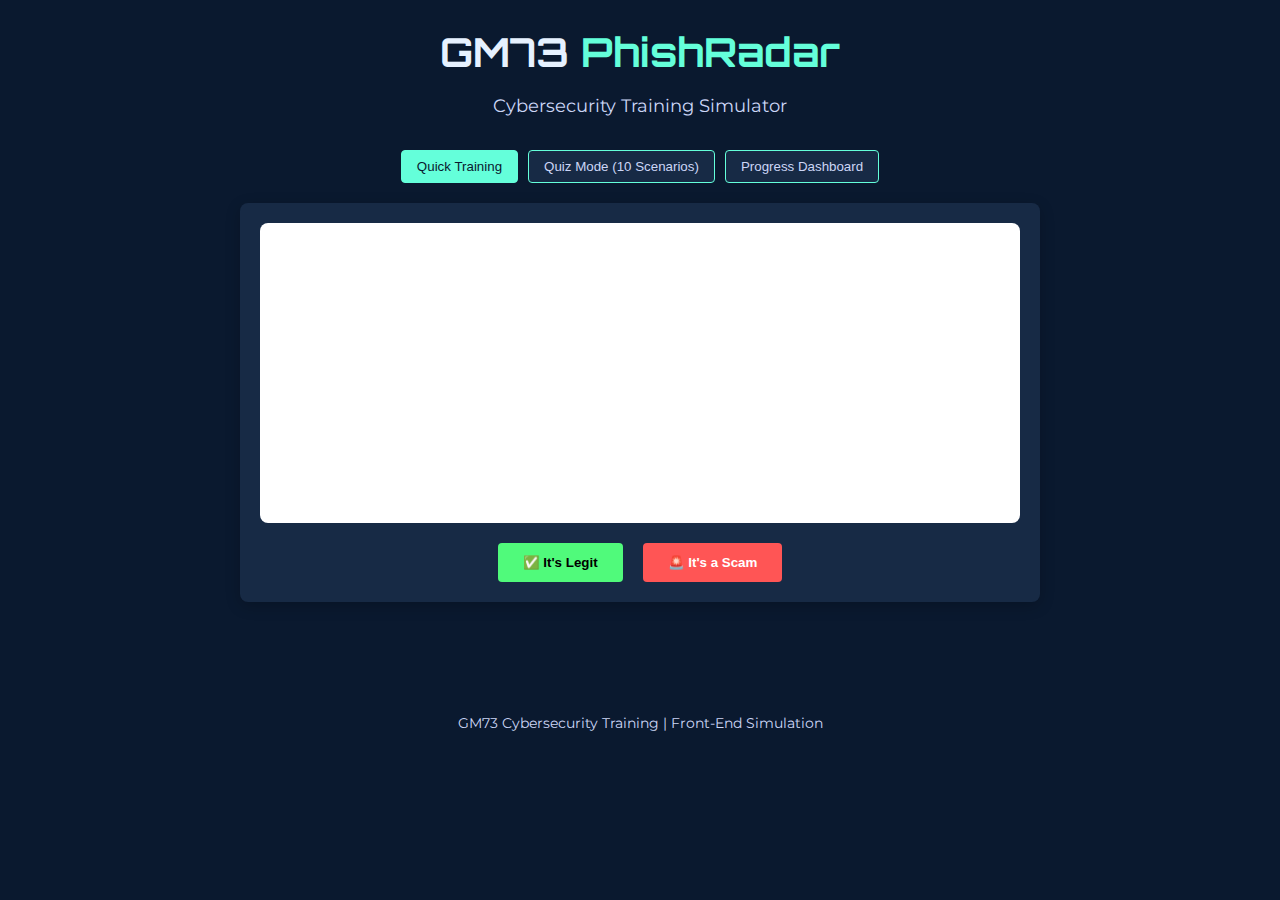
<file: index.html>
<!DOCTYPE html>
<html lang="en">
<head>
    <meta charset="UTF-8">
    <meta name="viewport" content="width=device-width, initial-scale=1.0">
    <title>GM73 PhishRadar - Phishing Detection Training</title>
    <link href="https://fonts.googleapis.com/css2?family=Orbitron:wght@500;700&family=Montserrat:wght@400;600&display=swap" rel="stylesheet">
    <link rel="stylesheet" href="css/style.css">
</head>
<body>
    <header>
        <h1><span class="gm73">GM73</span> PhishRadar</h1>
        <p class="subtitle">Cybersecurity Training Simulator</p>
    </header>

    <main>
        <div class="mode-selector">
            <button id="quickTrainBtn" class="mode-btn active">Quick Training</button>
            <button id="quizModeBtn" class="mode-btn">Quiz Mode (10 Scenarios)</button>
            <button id="dashboardBtn" class="mode-btn">Progress Dashboard</button>
        </div>

        <div class="scenario-container">
            <div class="scenario-display" id="scenarioDisplay">
                <!-- Dynamic content will load here -->
            </div>
            
            <div class="decision-buttons">
                <button class="btn legit-btn" id="legitBtn">✅ It's Legit</button>
                <button class="btn scam-btn" id="scamBtn">🚨 It's a Scam</button>
            </div>
        </div>

        <div class="feedback-container" id="feedbackContainer">
            <!-- Feedback will appear here -->
        </div>

        <div class="quiz-progress" id="quizProgress" style="display: none;">
            <div class="progress-bar">
                <div class="progress-fill" id="progressFill"></div>
            </div>
            <span id="progressText">0/10</span>
            <span class="score" id="scoreDisplay">Score: 0%</span>
        </div>
    </main>

    <footer>
        <p>GM73 Cybersecurity Training | Front-End Simulation</p>
    </footer>

    <script src="js/quiz-data.js"></script>
    <script src="js/script.js"></script>
</body>
</html>
</file>
<file: css/style.css>
:root {
    --gm73-navy: #0a192f;
    --gm73-dark: #172a45;
    --gm73-accent: #64ffda;
    --gm73-text: #ccd6f6;
    --gm73-text-light: #e6f1ff;
    --danger: #ff5555;
    --success: #50fa7b;
    --warning: #f1fa8c;
}

* {
    box-sizing: border-box;
    margin: 0;
    padding: 0;
}

body {
    font-family: 'Montserrat', sans-serif;
    background-color: var(--gm73-navy);
    color: var(--gm73-text);
    line-height: 1.6;
    padding: 20px;
}

header {
    text-align: center;
    margin-bottom: 30px;
}

h1 {
    font-family: 'Orbitron', sans-serif;
    color: var(--gm73-accent);
    font-size: 2.5rem;
    margin-bottom: 0.5rem;
}

.gm73 {
    color: var(--gm73-text-light);
}

.subtitle {
    color: var(--gm73-text);
    font-size: 1.1rem;
}

.mode-selector {
    display: flex;
    justify-content: center;
    gap: 10px;
    margin-bottom: 20px;
    flex-wrap: wrap;
}

.mode-btn {
    background: var(--gm73-dark);
    color: var(--gm73-text);
    border: 1px solid var(--gm73-accent);
    padding: 8px 15px;
    border-radius: 4px;
    cursor: pointer;
    transition: all 0.3s ease;
}

.mode-btn.active, .mode-btn:hover {
    background: var(--gm73-accent);
    color: var(--gm73-navy);
}

.scenario-container {
    max-width: 800px;
    margin: 0 auto 30px;
    background: var(--gm73-dark);
    padding: 20px;
    border-radius: 8px;
    box-shadow: 0 4px 15px rgba(0,0,0,0.2);
}

.scenario-display {
    background: white;
    color: black;
    padding: 20px;
    border-radius: 8px;
    margin-bottom: 20px;
    position: relative;
    min-height: 300px;
}

.email-header {
    display: flex;
    justify-content: space-between;
    margin-bottom: 15px;
    padding-bottom: 10px;
    border-bottom: 1px solid #ddd;
}

.email-subject {
    font-weight: bold;
    font-size: 1.2rem;
    margin-bottom: 15px;
}

.email-body {
    line-height: 1.6;
}

.email-body a {
    color: #0066cc;
    text-decoration: underline;
}

.website-display {
    border: 1px solid #ddd;
    border-radius: 4px;
    overflow: hidden;
}

.url-bar {
    background: #f1f1f1;
    padding: 5px 10px;
    font-family: monospace;
    border-bottom: 1px solid #ddd;
}

.decision-buttons {
    display: flex;
    justify-content: center;
    gap: 20px;
}

.btn {
    padding: 12px 25px;
    border: none;
    border-radius: 4px;
    font-weight: bold;
    cursor: pointer;
    transition: transform 0.2s, box-shadow 0.2s;
}

.btn:hover {
    transform: translateY(-2px);
    box-shadow: 0 4px 8px rgba(0,0,0,0.2);
}

.legit-btn {
    background-color: var(--success);
    color: #000;
}

.scam-btn {
    background-color: var(--danger);
    color: white;
}

.feedback-container {
    max-width: 800px;
    margin: 0 auto 30px;
    padding: 20px;
    border-radius: 8px;
}

.correct-feedback {
    background-color: rgba(80, 250, 123, 0.1);
    border-left: 4px solid var(--success);
}

.incorrect-feedback {
    background-color: rgba(255, 85, 85, 0.1);
    border-left: 4px solid var(--danger);
}

.clue-highlight {
    position: absolute;
    border: 2px dashed var(--danger);
    animation: pulse 1.5s infinite;
    background-color: rgba(255, 85, 85, 0.1);
}

.tooltip {
    position: absolute;
    bottom: 100%;
    left: 50%;
    transform: translateX(-50%);
    background: var(--gm73-dark);
    color: white;
    padding: 5px 10px;
    border-radius: 4px;
    white-space: nowrap;
    font-size: 0.9rem;
    margin-bottom: 5px;
    display: none;
}

.clue-highlight:hover .tooltip {
    display: block;
}

@keyframes pulse {
    0% { opacity: 0.6; }
    50% { opacity: 1; }
    100% { opacity: 0.6; }
}

.quiz-progress {
    max-width: 800px;
    margin: 0 auto 20px;
    display: flex;
    align-items: center;
    gap: 15px;
}

.progress-bar {
    flex-grow: 1;
    height: 20px;
    background: var(--gm73-dark);
    border-radius: 10px;
    overflow: hidden;
}

.progress-fill {
    height: 100%;
    background: var(--gm73-accent);
    width: 0%;
    transition: width 0.3s ease;
}

.score {
    font-weight: bold;
    color: var(--gm73-accent);
}

footer {
    text-align: center;
    margin-top: 40px;
    color: var(--gm73-text);
    font-size: 0.9rem;
}

/* Responsive design */
@media (max-width: 768px) {
    .scenario-container, .feedback-container {
        width: 95%;
        padding: 15px;
    }
    
    .decision-buttons {
        flex-direction: column;
        gap: 10px;
    }
    
    .btn {
        width: 100%;
    }
}
/* Dashboard specific styles */
.dashboard-main {
    max-width: 1200px;
    margin: 0 auto;
    padding: 20px;
}

.back-to-training {
    margin-bottom: 20px;
}

.stats-grid {
    display: grid;
    grid-template-columns: repeat(auto-fit, minmax(300px, 1fr));
    gap: 20px;
    margin-bottom: 30px;
}

.stat-card {
    background: var(--gm73-dark);
    padding: 20px;
    border-radius: 8px;
    box-shadow: 0 4px 6px rgba(0,0,0,0.1);
}

.stat-card h2 {
    color: var(--gm73-accent);
    margin-bottom: 15px;
    font-size: 1.3rem;
}

.big-number {
    font-size: 3rem;
    font-weight: bold;
    color: var(--gm73-accent);
    margin: 10px 0;
}

.full-width {
    grid-column: 1 / -1;
}

/* Chart containers */
.stat-card canvas {
    max-height: 300px;
    width: 100% !important;
}
</file>
